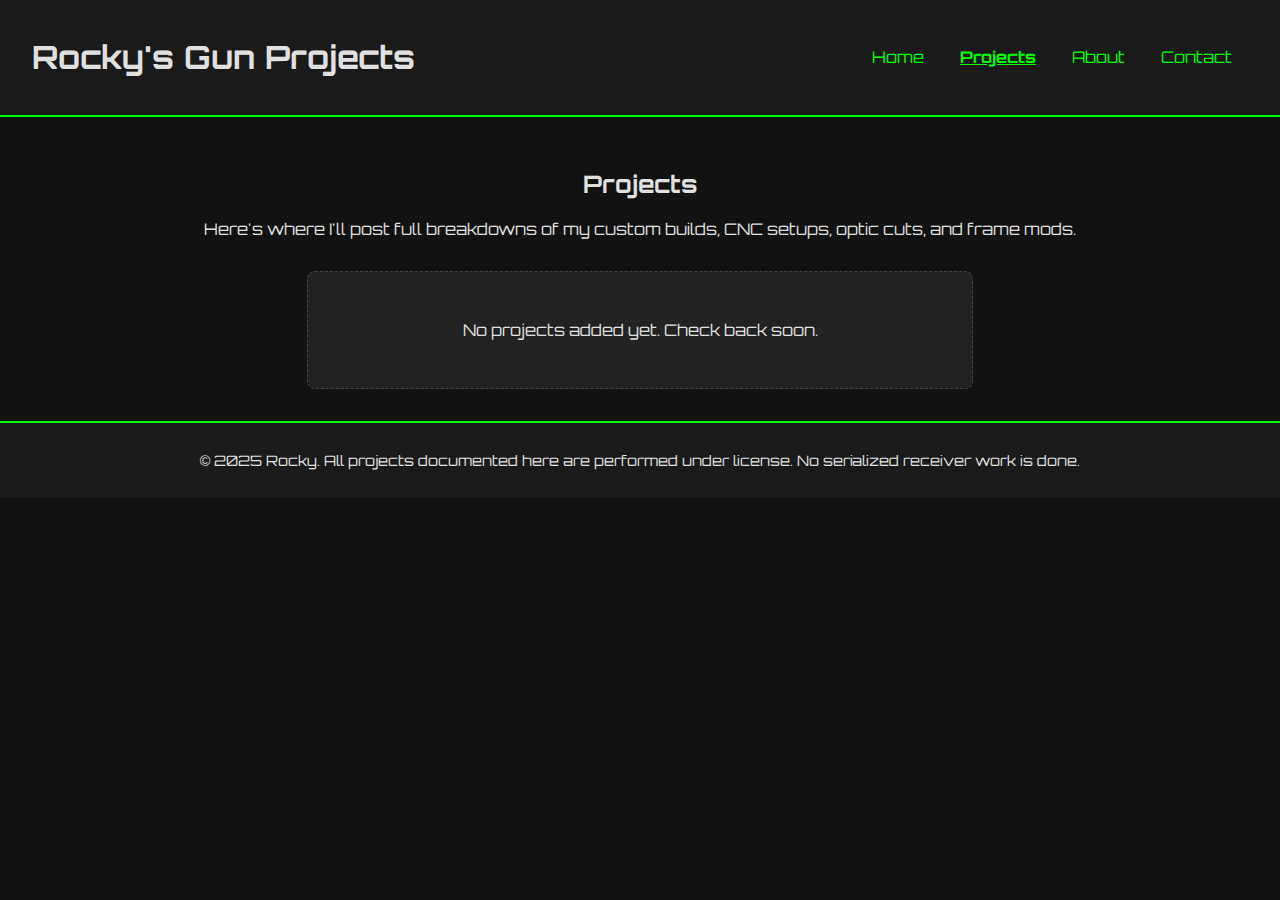
<file: projects/index.html>
<!DOCTYPE html>
<html lang="en">
<head>
  <meta charset="UTF-8" />
  <meta name="viewport" content="width=device-width, initial-scale=1.0"/>
  <title>Projects | Rocky's Gun Projects</title>
  <link rel="stylesheet" href="../assets/css/style.css">
  <link href="https://fonts.googleapis.com/css2?family=Orbitron&display=swap" rel="stylesheet">
</head>
<body>
  <header>
    <div class="header-inner">
      <h1>Rocky's Gun Projects</h1>
      <nav>
        <a href="../index.html">Home</a>
        <a href="index.html" class="active">Projects</a>
        <a href="../about.html">About</a>
        <a href="../contact.html">Contact</a>
      </nav>
    </div>
  </header>

  <main class="projects-main">
    <h2>Projects</h2>
    <p>Here's where I'll post full breakdowns of my custom builds, CNC setups, optic cuts, and frame mods.</p>

    <div class="project-list">
      <!-- Project cards will go here -->
      <div class="project-placeholder">
        <p>No projects added yet. Check back soon.</p>
      </div>
    </div>
  </main>

  <footer>
    <p>&copy; 2025 Rocky. All projects documented here are performed under license. No serialized receiver work is done.</p>
  </footer>
</body>
</html>
</file>
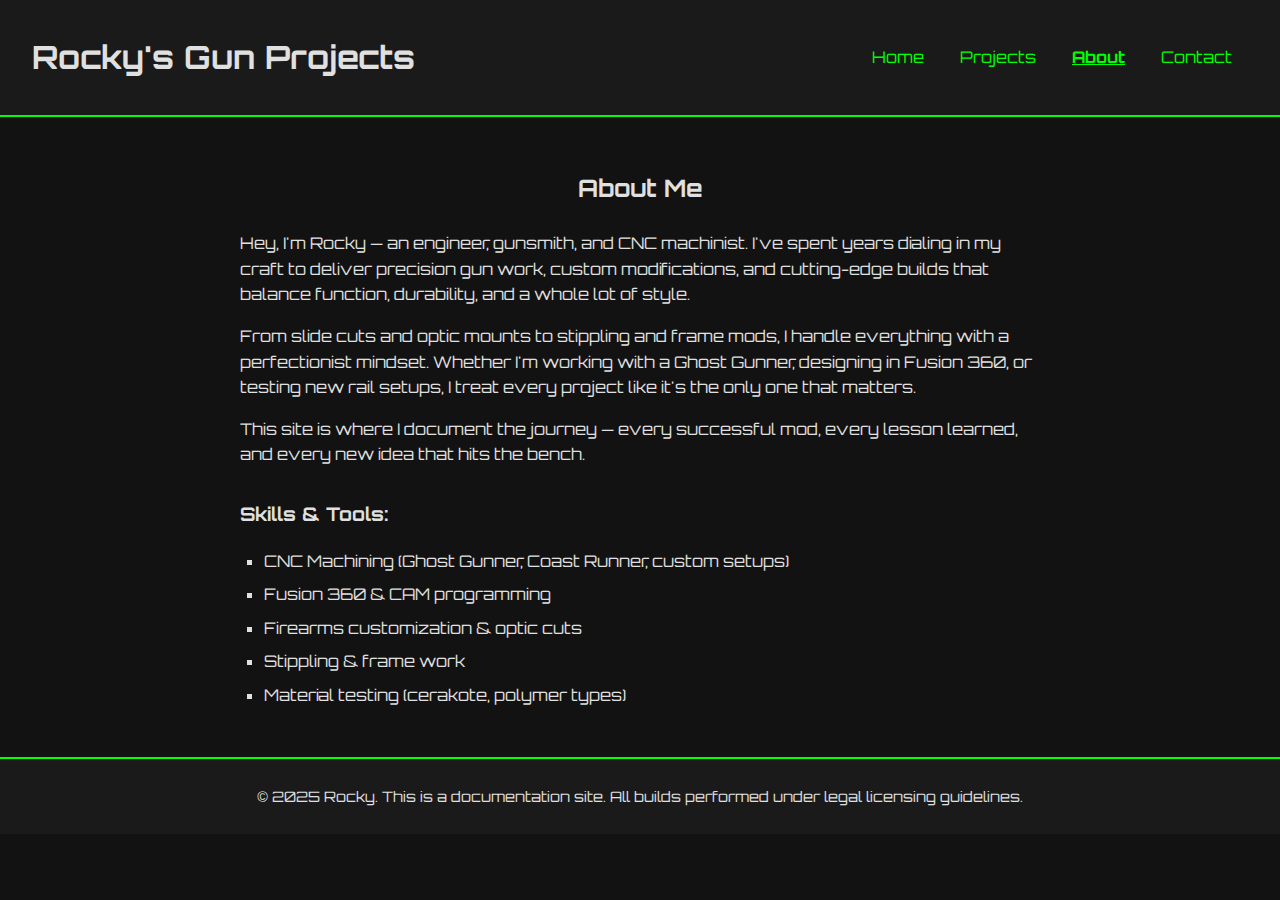
<file: about.html>
<html lang="en">
<head>
  <meta charset="UTF-8" />
  <meta name="viewport" content="width=device-width, initial-scale=1.0"/>
  <title>About | Rocky's Gun Projects</title>
  <link rel="stylesheet" href="assets/css/style.css">
  <link href="https://fonts.googleapis.com/css2?family=Orbitron&display=swap" rel="stylesheet">
</head>
<body>
  <header>
    <div class="header-inner">
      <h1>Rocky's Gun Projects</h1>
      <nav>
        <a href="index.html">Home</a>
        <a href="projects/project1.html">Projects</a>
        <a href="about.html" class="active">About</a>
        <a href="contact.html">Contact</a>
      </nav>
    </div>
  </header>

  <main class="about-main">
    <h2>About Me</h2>
    <p>Hey, I'm Rocky — an engineer, gunsmith, and CNC machinist. I've spent years dialing in my craft to deliver precision gun work, custom modifications, and cutting-edge builds that balance function, durability, and a whole lot of style.</p>

    <p>From slide cuts and optic mounts to stippling and frame mods, I handle everything with a perfectionist mindset. Whether I'm working with a Ghost Gunner, designing in Fusion 360, or testing new rail setups, I treat every project like it's the only one that matters.</p>

    <p>This site is where I document the journey — every successful mod, every lesson learned, and every new idea that hits the bench.</p>

    <div class="about-tags">
      <h3>Skills & Tools:</h3>
      <ul>
        <li>CNC Machining (Ghost Gunner, Coast Runner, custom setups)</li>
        <li>Fusion 360 & CAM programming</li>
        <li>Firearms customization & optic cuts</li>
        <li>Stippling & frame work</li>
        <li>Material testing (cerakote, polymer types)</li>
      </ul>
    </div>
  </main>

  <footer>
    <p>&copy; 2025 Rocky. This is a documentation site. All builds performed under legal licensing guidelines.</p>
  </footer>
</body>
</html>
</file>
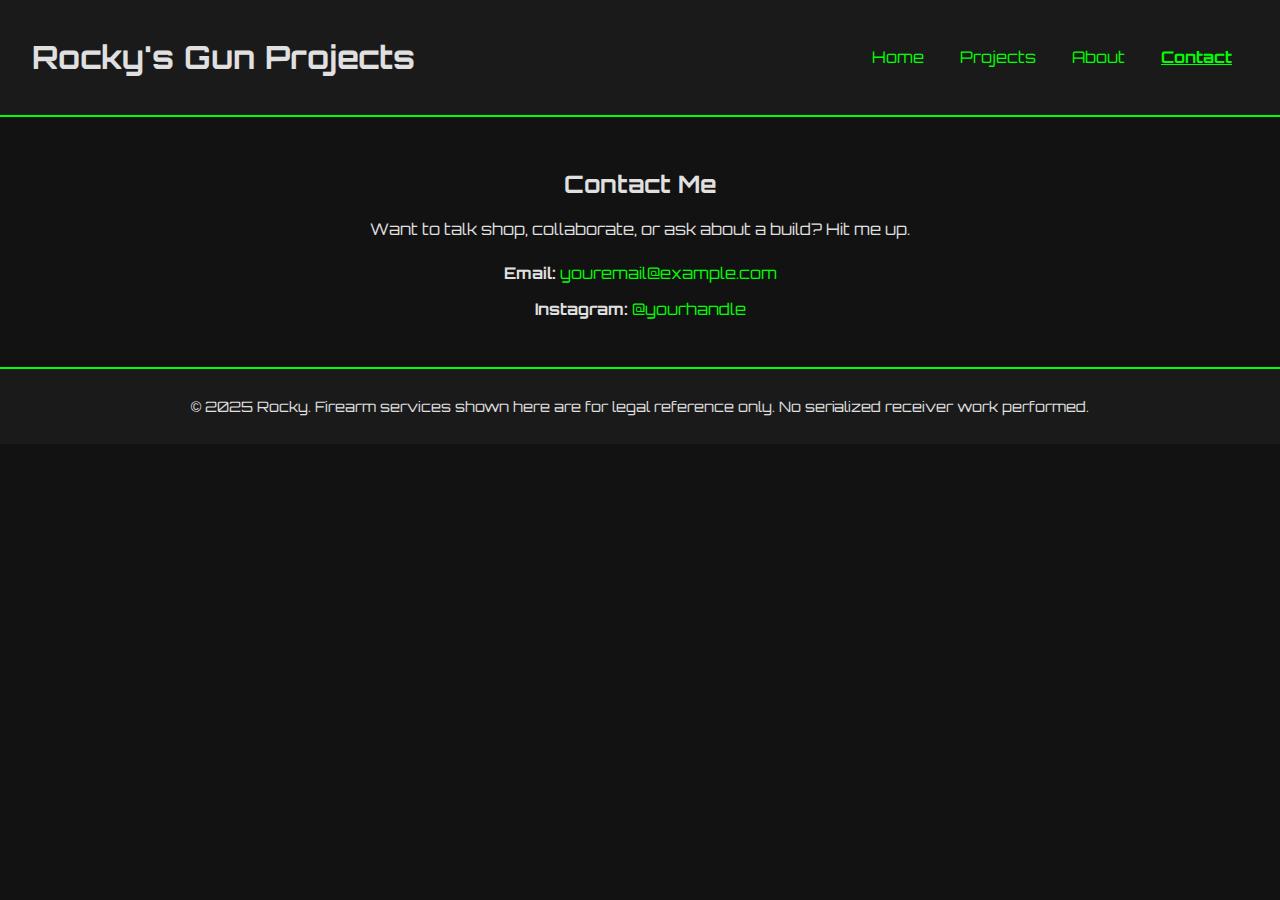
<file: contact.html>
<html lang="en">
<head>
  <meta charset="UTF-8" />
  <meta name="viewport" content="width=device-width, initial-scale=1.0"/>
  <title>Contact | Rocky's Gun Projects</title>
  <link rel="stylesheet" href="assets/css/style.css">
  <link href="https://fonts.googleapis.com/css2?family=Orbitron&display=swap" rel="stylesheet">
</head>
<body>
  <header>
    <div class="header-inner">
      <h1>Rocky's Gun Projects</h1>
      <nav>
        <a href="index.html">Home</a>
        <a href="projects/project1.html">Projects</a>
        <a href="about.html">About</a>
        <a href="contact.html" class="active">Contact</a>
      </nav>
    </div>
  </header>

  <main class="contact-main">
    <h2>Contact Me</h2>
    <p>Want to talk shop, collaborate, or ask about a build? Hit me up.</p>

    <div class="contact-info">
      <p><strong>Email:</strong> <a href="mailto:youremail@example.com">youremail@example.com</a></p>
      <p><strong>Instagram:</strong> <a href="https://instagram.com/yourhandle" target="_blank">@yourhandle</a></p>
    </div>

    <!-- Optional contact form if you ever want to hook it up -->
    <!--
    <form action="https://formspree.io/f/your-form-id" method="POST">
      <label for="name">Name</label>
      <input type="text" name="name" id="name" required>

      <label for="email">Email</label>
      <input type="email" name="email" id="email" required>

      <label for="message">Message</label>
      <textarea name="message" id="message" rows="5" required></textarea>

      <button type="submit">Send</button>
    </form>
    -->
  </main>

  <footer>
    <p>&copy; 2025 Rocky. Firearm services shown here are for legal reference only. No serialized receiver work performed.</p>
  </footer>
</body>
</html>
</file>
<file: assets/css/style.css>
body {
    background-color: #121212;
    color: #e0e0e0;
    font-family: 'Orbitron', sans-serif;
    margin: 0;
    padding: 0;
  }
  
  header {
    background-color: #1a1a1a;
    padding: 1em 2em;
    border-bottom: 2px solid #0f0;
  }
  .header-inner {
    display: flex;
    justify-content: space-between;
    align-items: center;
  }
  nav a {
    color: #0f0;
    text-decoration: none;
    margin: 0 1em;
  }
  nav a.active {
    font-weight: bold;
    text-decoration: underline;
  }
  
  .hero {
    padding: 2em;
    text-align: center;
  }
  
  .quick-links {
    padding: 2em;
  }
  .project-grid {
    display: flex;
    gap: 1em;
    justify-content: center;
    flex-wrap: wrap;
  }
  .project-card {
    background-color: #222;
    padding: 1em;
    border: 1px solid #333;
    border-radius: 8px;
    text-align: center;
    max-width: 200px;
  }
  .project-card img {
    width: 100%;
    height: auto;
    border-radius: 4px;
    margin-bottom: 0.5em;
  }
  .project-card a {
    color: #0f0;
    text-decoration: none;
  }
  
  footer {
    background-color: #1a1a1a;
    padding: 1em;
    text-align: center;
    font-size: 0.9em;
    border-top: 2px solid #0f0;
  }

.contact-main {
  padding: 2em;
  max-width: 600px;
  margin: auto;
  text-align: center;
}

.contact-info {
  margin-top: 1.5em;
}

.contact-info a {
  color: #0f0;
  text-decoration: none;
}

form {
  margin-top: 2em;
  display: flex;
  flex-direction: column;
  gap: 1em;
}

input, textarea {
  padding: 0.5em;
  font-size: 1em;
  background: #1a1a1a;
  border: 1px solid #333;
  color: #eee;
  border-radius: 4px;
}

button {
  padding: 0.75em;
  background-color: #0f0;
  color: #000;
  border: none;
  cursor: pointer;
  font-weight: bold;
  border-radius: 4px;
}

button:hover {
  background-color: #0c0;
}

.about-main {
  max-width: 800px;
  margin: auto;
  padding: 2em;
  line-height: 1.6;
}

.about-main h2 {
  text-align: center;
  margin-bottom: 1em;
}

.about-tags {
  margin-top: 2em;
}

.about-tags ul {
  list-style-type: square;
  padding-left: 1.5em;
}

.about-tags li {
  margin-bottom: 0.5em;
}

.projects-main {
  max-width: 900px;
  margin: auto;
  padding: 2em;
  text-align: center;
}

.project-list {
  display: flex;
  flex-wrap: wrap;
  gap: 2em;
  justify-content: center;
  margin-top: 2em;
}

.project-placeholder {
  background-color: #222;
  border: 1px dashed #444;
  padding: 2em;
  border-radius: 8px;
  width: 100%;
  max-width: 600px;
}
</file>
